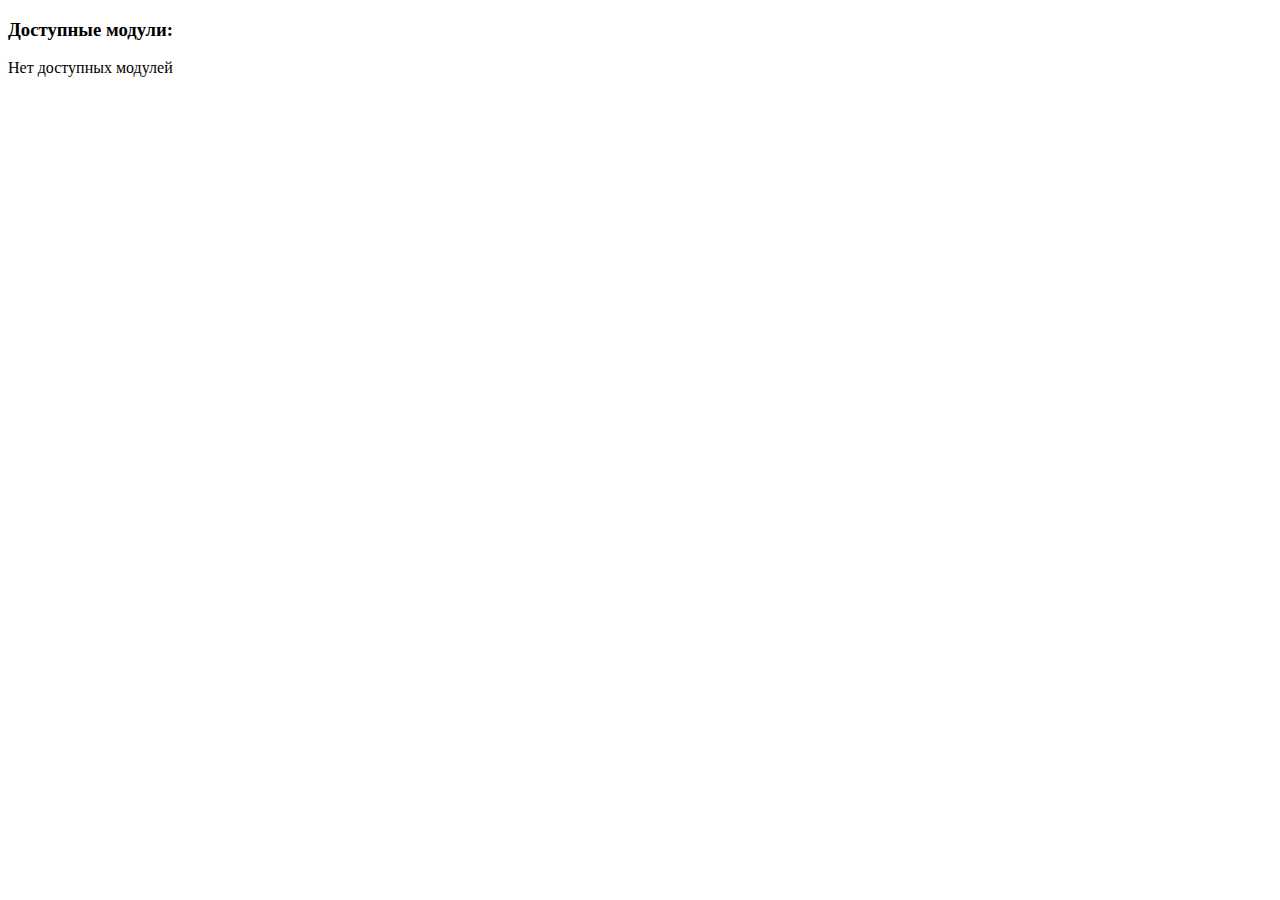
<file: src/main/resources/templates/index.html>
<!DOCTYPE html>
<html lang="en"
      xmlns="http://www.w3.org/1999/xhtml"
      xmlns:th="http://thymeleaf.org">
<head>
    <meta charset="UTF-8">
    <title>XXI Century. CC application</title>
    <link rel="shortcut icon" href="images/icon.png" type="image/x-icon">
    <link rel="stylesheet" th:href="@{/styles/styles.css}">
</head>
<body>
    <h3>Доступные модули:</h3>
    <div th:if="${@availableFromHomepageList.isEmpty}">
        <p>Нет доступных модулей</p>
    </div>
    <div  th:each="page: ${@availableFromHomepageList}">
        <a th:text="${page.getName}" th:href="${page.getReference}"></a>
    </div>
</body>
</html>
</file>
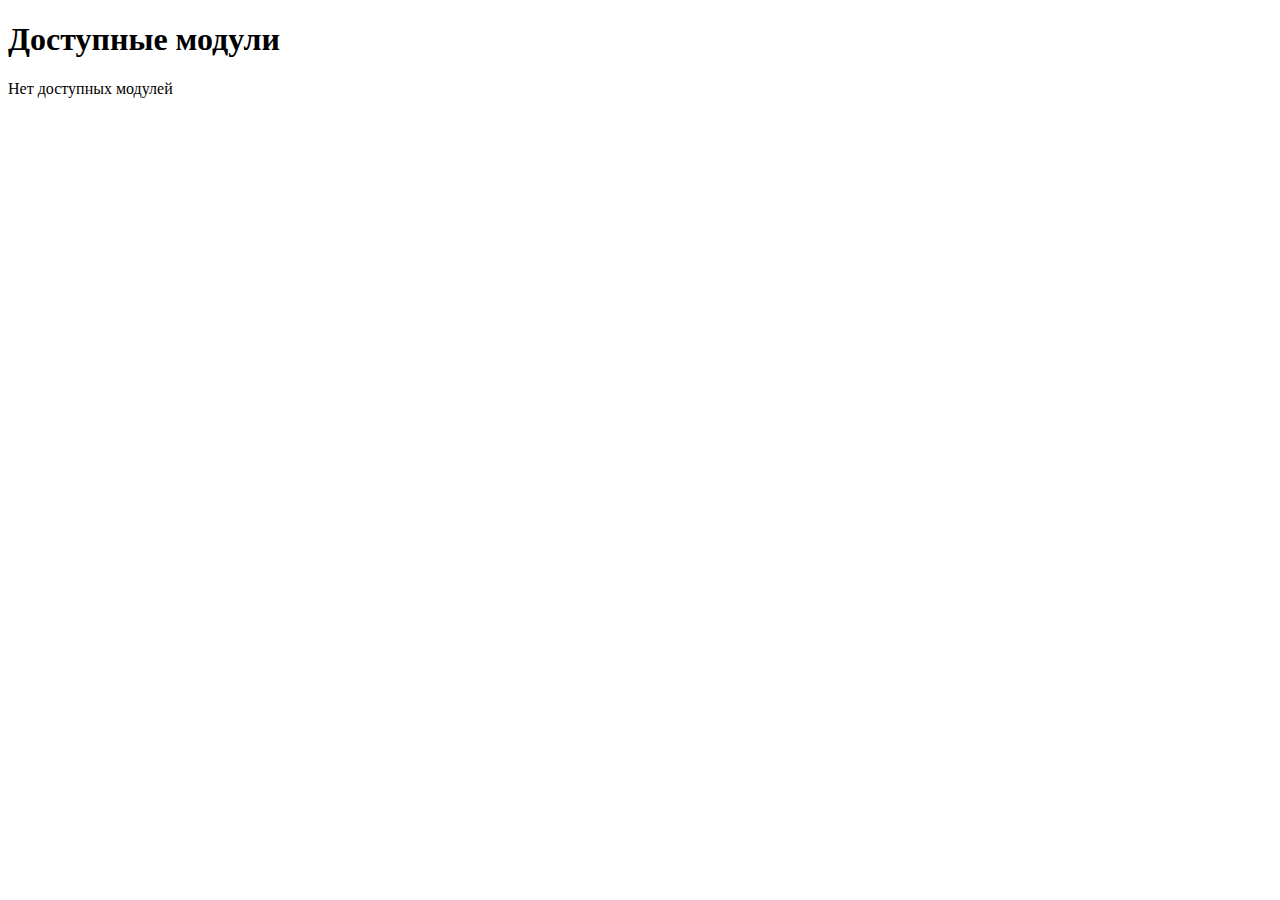
<file: src/main/resources/templates/adminhome.html>
<!DOCTYPE html>
<html lang="en"
      xmlns="http://www.w3.org/1999/xhtml"
      xmlns:th="http://www.thymeleaf.org">
<head>
    <meta charset="UTF-8">
    <title>XXI Century. CC report Module</title>
    <link rel="shortcut icon" href="images/icon.png" type="image/x-icon">
    <link rel="stylesheet" th:href="@{/styles/styles.css}">
</head>
<body>
    <h1>Доступные модули</h1>
    <div th:if="${@availableFromAdminPageList.isEmpty}">
        <p>Нет доступных модулей</p>
    </div>
    <div  th:each="page: ${@availableFromAdminPageList}">
        <a th:text="${page.getName}" th:href="${page.getReference}"></a>
    </div>
</body>
</html>
</file>
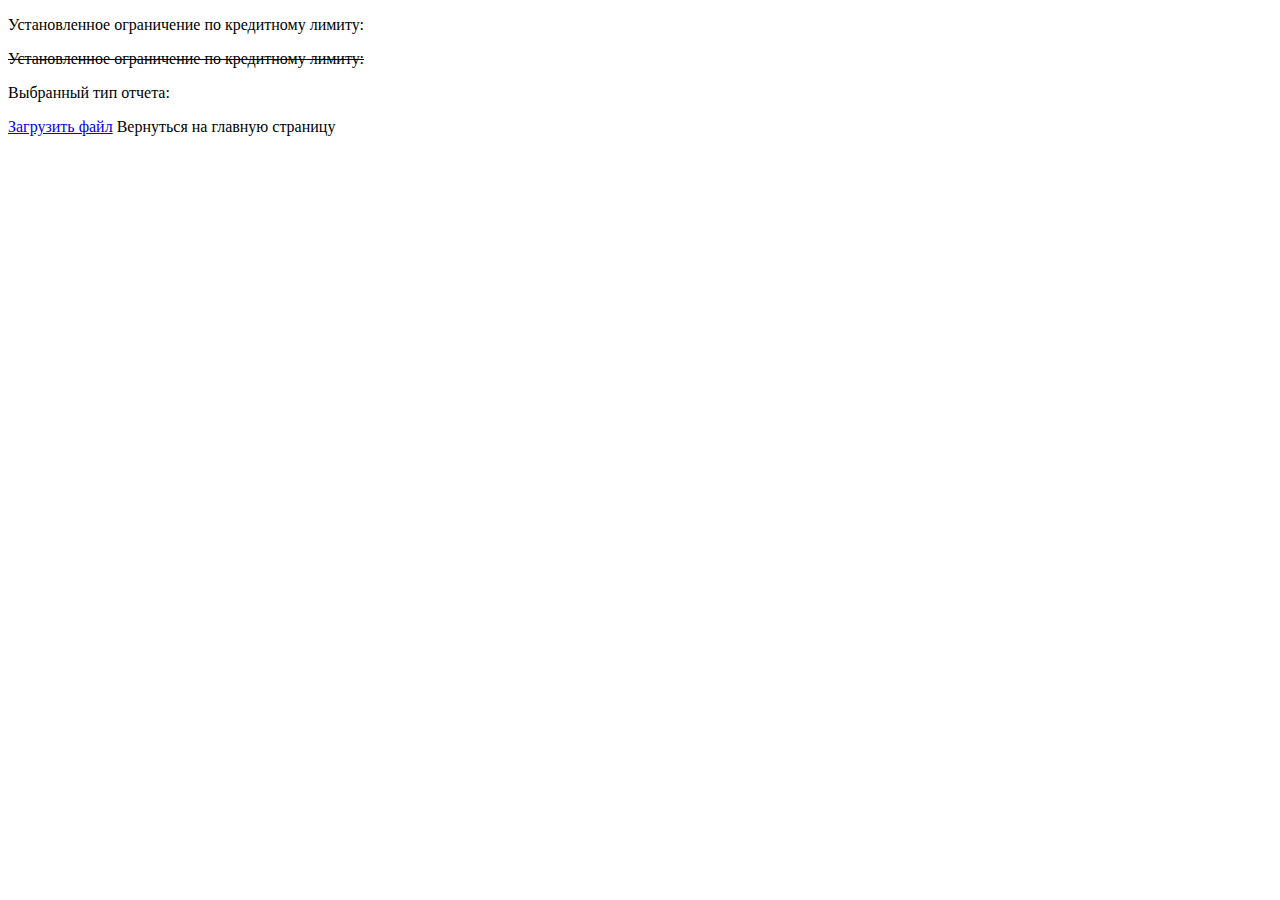
<file: src/main/resources/templates/download.html>
<!DOCTYPE html>
<html lang="en"
      xmlns:th="http://www.thymeleaf.org">
<head>
    <meta charset="UTF-8">
    <title>XXI Century. CC report Module</title>
    <link rel="shortcut icon" href="images/icon.png" type="image/x-icon">
    <link rel="stylesheet" th:href="@{/styles/styles.css}">
</head>
<body>
    <div th:object="${settingHolder}">
        <p th:if="*{limit}!=0">Установленное ограничение по кредитному лимиту: <i><span th:text="*{limit}"></span></i></p>
        <p th:if="*{limit}==0"><s>Установленное ограничение по кредитному лимиту: <i><span th:text="*{limit}"></span></i></s></p>
        <p>Выбранный тип отчета: <i><span th:text="*{type.name}"></span></i></p>
    </div>
    <div>
        <a href="/download?reportFile" methods="GET" download>Загрузить файл</a>
        <a th:href="@{/}">Вернуться на главную страницу</a>
    </div>
</body>
</html>
</file>
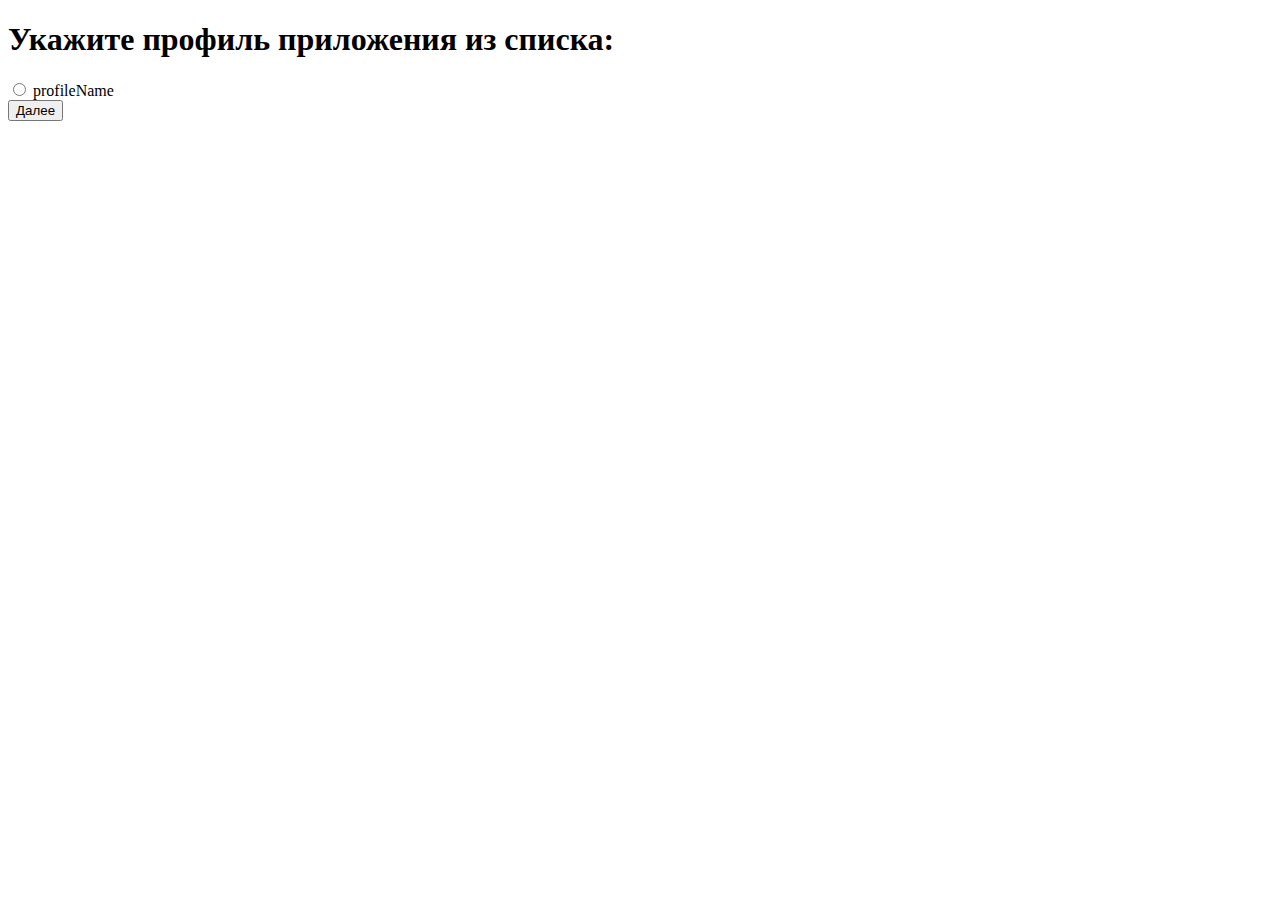
<file: src/main/resources/templates/home.html>
<!DOCTYPE html>
<html hmlns="http://www.w3.org/1999/html"
      xmlns:th="http://www.thymeleaf.org">

    <head>
        <title>XXI Century. CC report Module</title>
        <link rel="shortcut icon" href="images/icon.png" type="image/x-icon">
    </head>

    <body>
        <h1>Укажите профиль приложения из списка:</h1>
        <form method="post" th:object="${settingHolder}" action="types">
            <div th:each="p: ${@availableDistricts.entrySet}">
                <input th:field="*{districtName}" type="radio"
                       th:value="${p.getKey}">
                <span th:text="${p.getValue}">profileName</span>
            </div>
            <div>
                <button>Далее</button>
            </div>
        </form>


    </body>
</html>
</file>
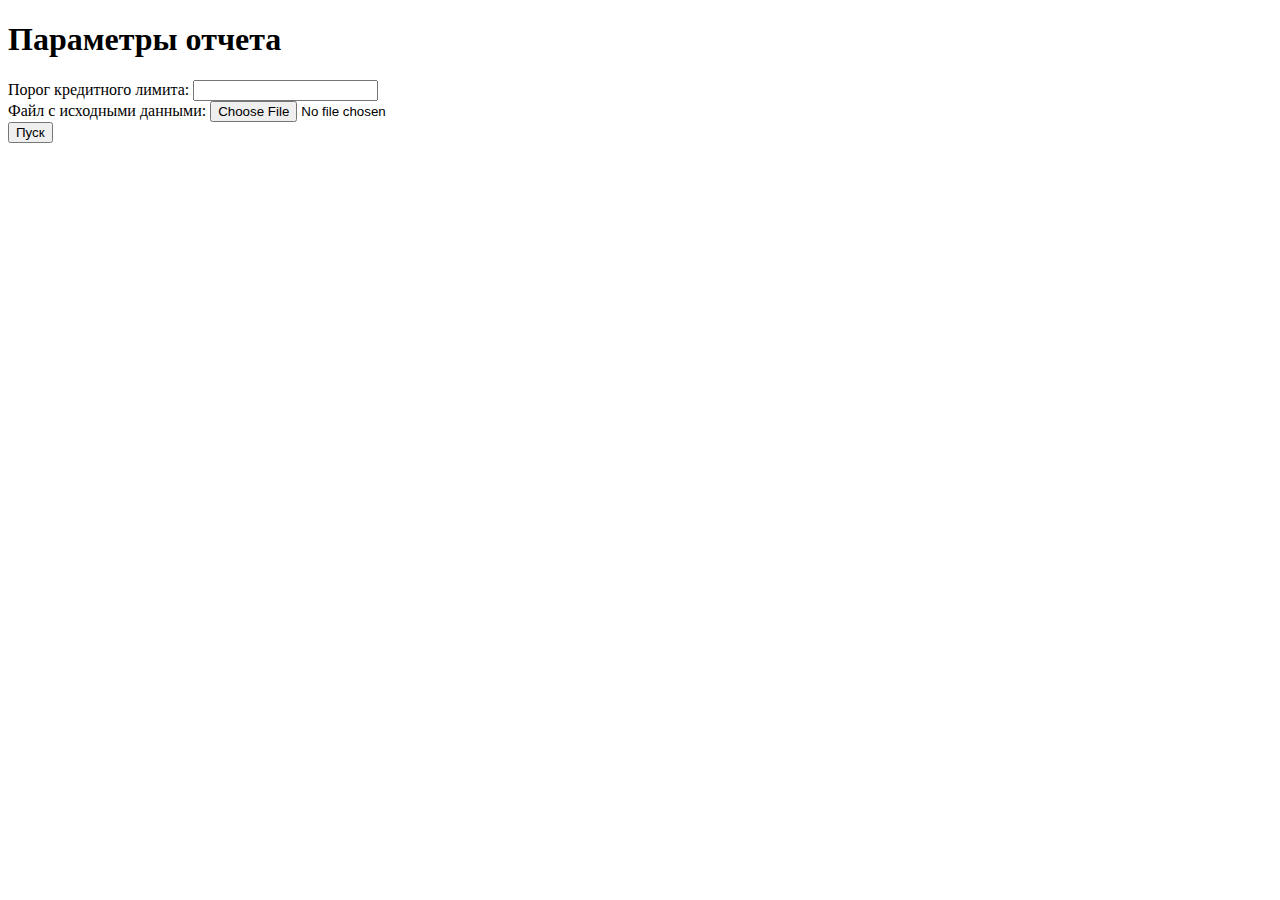
<file: src/main/resources/templates/selectFile.html>
<!DOCTYPE html>
<html lang="en"
      xmlns:th="http://www.thymeleaf.org">
<head>
    <meta charset="UTF-8">
    <title>XXI Century. CC report Module</title>
    <link rel="shortcut icon" href="images/icon.png" type="image/x-icon">
</head>
<body>
    <h1>Параметры отчета</h1>
    <form method="post" th:object="${applicationSettings}" enctype="multipart/form-data" action="createReport">
        <div>
            Порог кредитного лимита:
            <input th:field="*{limit}" type="text">
        </div>
        <div>
            Файл с исходными данными:
            <input type="file" name="file">
        </div>
        <div>
            <button>Пуск</button>
        </div>
    </form>

</body>
</html>
</file>
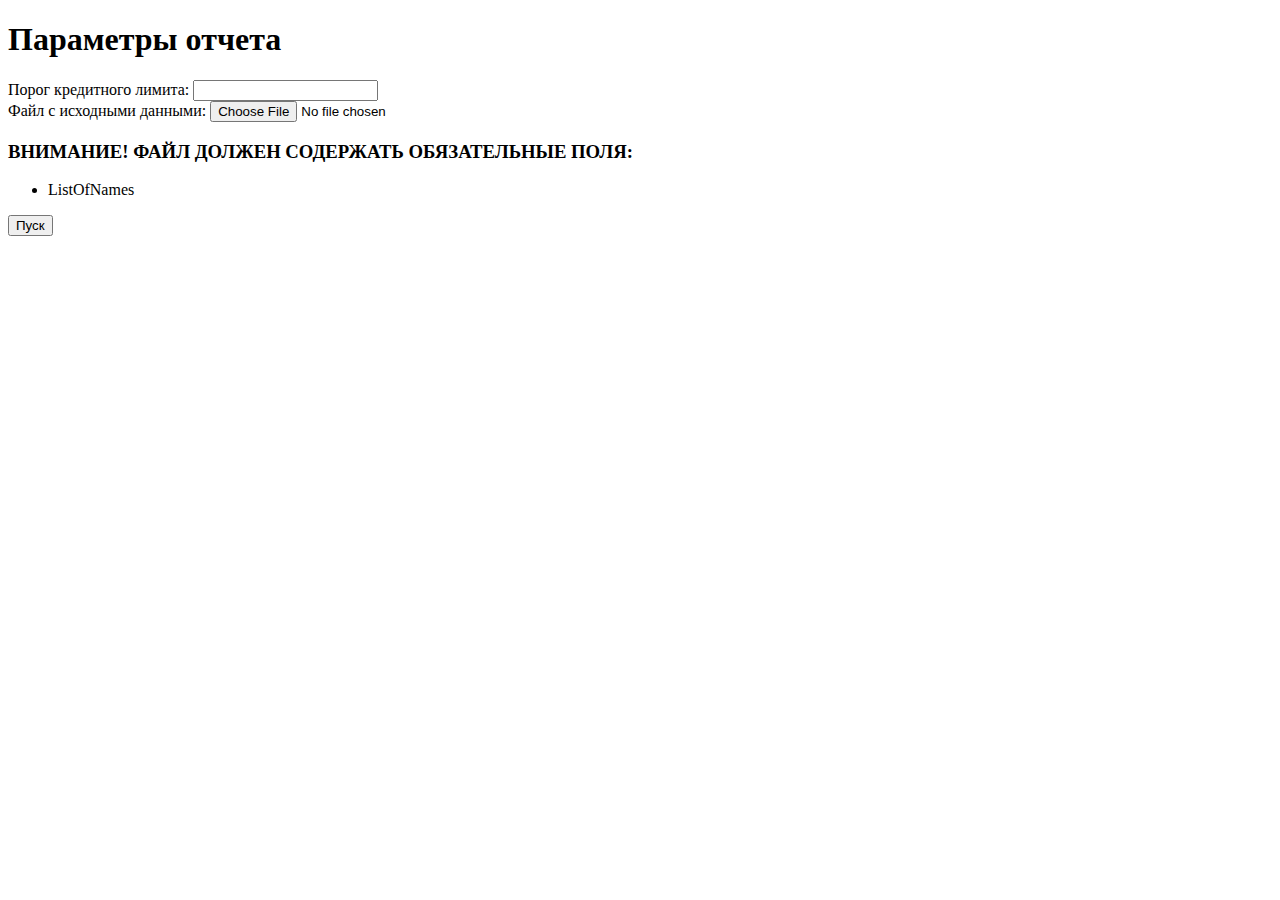
<file: src/main/resources/templates/setsettings.html>
<!DOCTYPE html>
<html lang="en"
      xmlns:th="http://www.thymeleaf.org">
<head>
    <meta charset="UTF-8">
    <title>XXI Century. CC report Module</title>
    <link rel="shortcut icon" href="images/icon.png" type="image/x-icon">
    <link rel="stylesheet" th:href="@{/styles/styles.css}">
</head>
<body>
    <h1>Параметры отчета</h1>
    <form method="post" th:object="${settingHolder}" enctype="multipart/form-data" th:action="@{/reportmodule/reportparameters}">
        <div th:if="*{type.toString()} == 'VOLUME_FORMING'">
            Порог кредитного лимита:
            <input th:field="*{limit}" type="text">
        </div>
        <div>
            Файл с исходными данными:
            <input type="file" name="sourceFile">
        </div>
        <div class="warning">
            <h3>ВНИМАНИЕ! ФАЙЛ ДОЛЖЕН СОДЕРЖАТЬ ОБЯЗАТЕЛЬНЫЕ ПОЛЯ:</h3>
            <ul  th:each="map: ${@fields.get(settingHolder.type.toString())}">
                <li th:text="${map.getValue.toString().replace('[', '').replace(']', '').replace(',', ' или')}">ListOfNames</li>
            </ul>
        </div>
        <div>
            <button>Пуск</button>
        </div>
    </form>

</body>
</html>
</file>
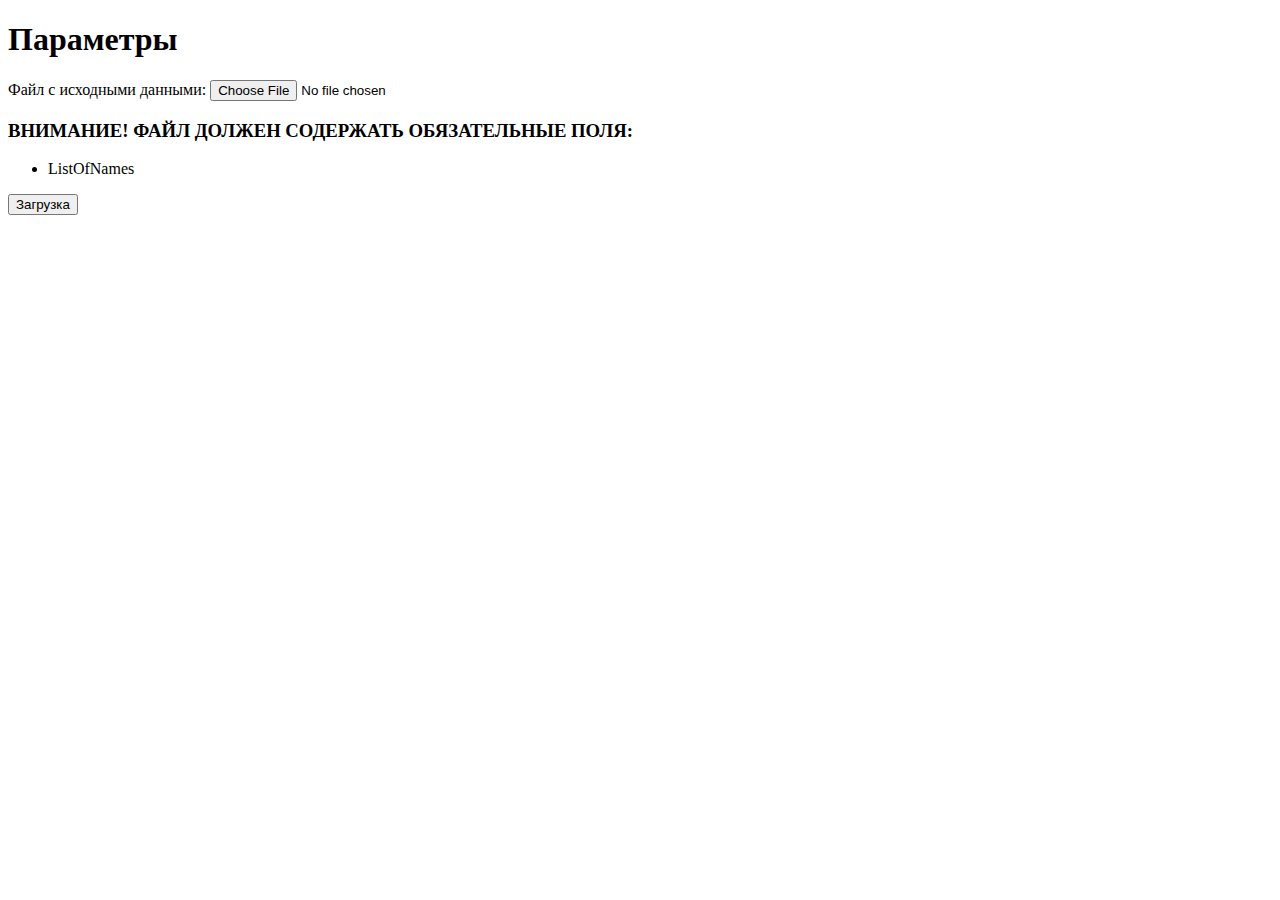
<file: src/main/resources/templates/uploadclientlist.html>
<!DOCTYPE html>
<html lang="en"
      xmlns:th="http://www.thymeleaf.org">
<head>
    <meta charset="UTF-8">
    <title>XXI Century. CC report Module</title>
    <link rel="shortcut icon" href="images/icon.png" type="image/x-icon">
    <link rel="stylesheet" th:href="@{/styles/styles.css}">
</head>
<body>
    <h1>Параметры</h1>
    <form method="post" enctype="multipart/form-data" th:action="@{/downloadclients}" th:object="${sourceFile}">
        <div>
            Файл с исходными данными:
            <input type="file" name="sourceFile">
        </div>
        <div class="warning">
            <h3>ВНИМАНИЕ! ФАЙЛ ДОЛЖЕН СОДЕРЖАТЬ ОБЯЗАТЕЛЬНЫЕ ПОЛЯ:</h3>
            <ul  th:each="map: ${@fields.get('CLIENTS_LIST')}">
                <li th:text="${map.getValue.toString().replace('[', '').replace(']', '').replace(',', ' или')}">ListOfNames</li>
            </ul>
        </div>
        <div>
            <button>Загрузка</button>
        </div>
    </form>

</body>
</html>
</file>
